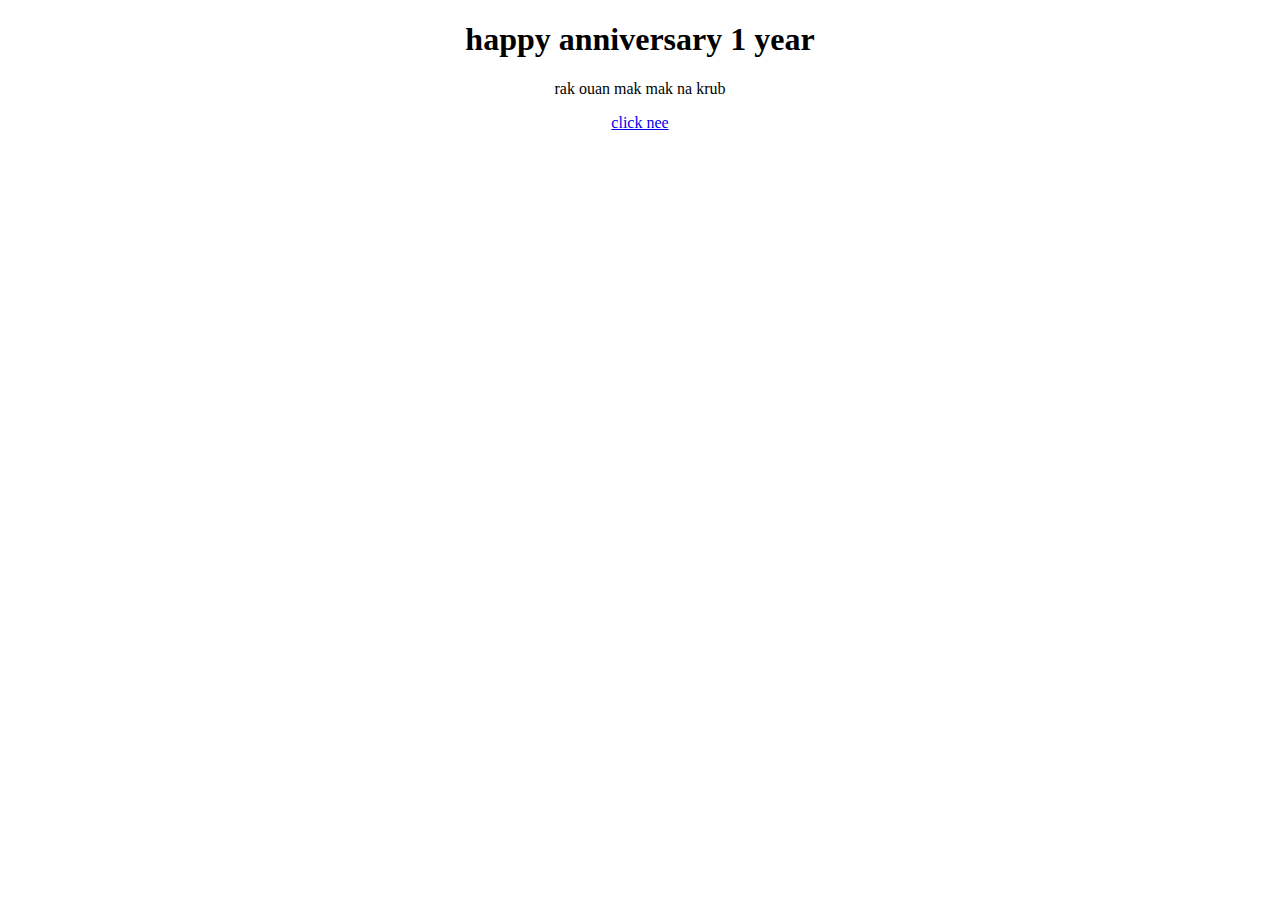
<file: index.html>
<!DOCTYPE html>
<html lang="en">
<head>
    <meta charset="UTF-8">
    <meta name="viewport" content="width=device-width, initial-scale=1.0">
    <title>Document</title>
    <link rel="stylesheet" href="style.css">
</head>
<body style="background-image: url(https://scontent.fbkk29-8.fna.fbcdn.net/v/t1.15752-9/462637209_427116733612794_56825652002004_n.jpg?_nc_cat=102&ccb=1-7&_nc_sid=9f807c&_nc_eui2=AeGyQoKxatRwRiEWcj8wWCG8EfLT63l4JIwR8tPreXgkjO8QoOhm6nYXKWiAYurU7gibLH_YDrmsv9Ot5fqjB4yl&_nc_ohc=SZnqqXqvKNwQ7kNvgHoSskF&_nc_zt=23&_nc_ht=scontent.fbkk29-8.fna&oh=03_Q7cD1QF2Tz_ycvzm-JEXiucphkN2-jUfw7vpdnyLAEV5cM3Q1Q&oe=6761527A);">
    <h1 style="text-align: center;"> happy anniversary 1 year </h1>
    <p style="text-align: center;"> rak ouan mak mak na krub </p>
    <p style="text-align: center;"><a href="page.html">click nee</a> </p>

</body>
</html>
</file>
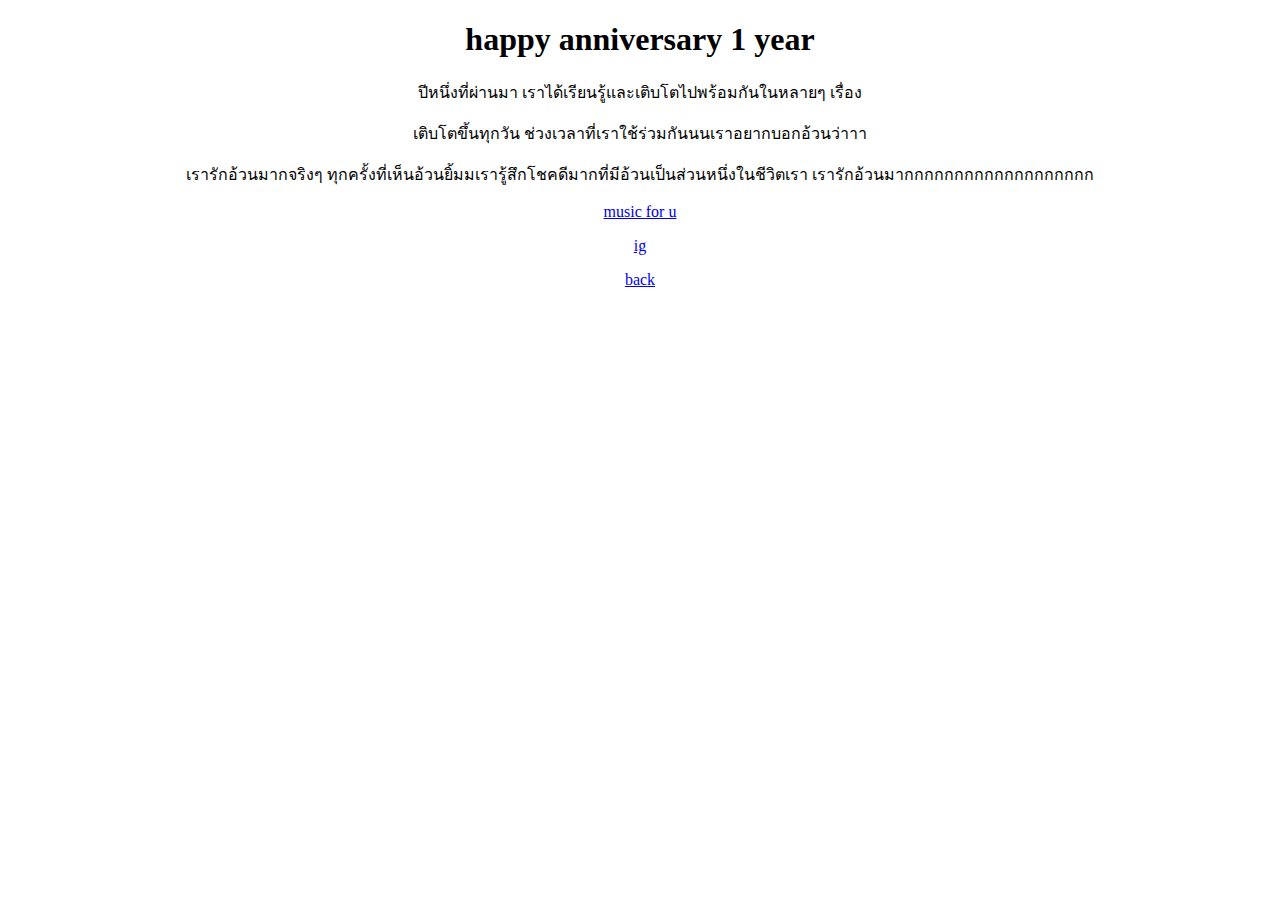
<file: page.html>
<!DOCTYPE html>
<html lang="en">
<head>
    <meta charset="UTF-8">
    <meta name="viewport" content="width=device-width, initial-scale=1.0">
    <title>Document</title>
    <link rel="stylesheet" href="style.css">
</head>
<body style="background-image: url(https://scontent.xx.fbcdn.net/v/t1.15752-9/462637209_427116733612794_56825652002004_n.jpg?stp=dst-jpg_s480x480&_nc_cat=102&ccb=1-7&_nc_sid=0024fc&_nc_eui2=AeGyQoKxatRwRiEWcj8wWCG8EfLT63l4JIwR8tPreXgkjO8QoOhm6nYXKWiAYurU7gibLH_YDrmsv9Ot5fqjB4yl&_nc_ohc=SZnqqXqvKNwQ7kNvgFAba3_&_nc_ad=z-m&_nc_cid=0&_nc_zt=23&_nc_ht=scontent.xx&oh=03_Q7cD1QEgPs5I6wjq75IuvHu950cqbLSEJAXbwfIgihrVtTsNNg&oe=6761527A);">
    <h1 style="text-align: center;"> happy anniversary 1 year </h1>
  <p style="text-align: center;">ปีหนึ่งที่ผ่านมา เราได้เรียนรู้และเติบโตไปพร้อมกันในหลายๆ เรื่อง</p> 
  <p style="text-align: center;">เติบโตขึ้นทุกวัน ช่วงเวลาที่เราใช้ร่วมกันนนเราอยากบอกอ้วนว่าาา</p>
  <p style="text-align: center;">เรารักอ้วนมากจริงๆ ทุกครั้งที่เห็นอ้วนยิ้มมเรารู้สึกโชคดีมากที่มีอ้วนเป็นส่วนหนึ่งในชีวิตเรา เรารักอ้วนมากกกกกกกกกกกกกกกกกกก</p>   
  <p style="text-align: center;"><a href="https://www.youtube.com/watch?v=ks7p6DA0dKk">music for u</a> </p>
  <p style="text-align: center;"><a href="https://www.instagram.com/zxntoqz/"> ig </a></p>
  <p style="text-align: center;"><a href="index.html">back</a></p>
  
</body>
</html>
</file>
<file: style.css>
.body {
    opacity: 0.2;
}
</file>
